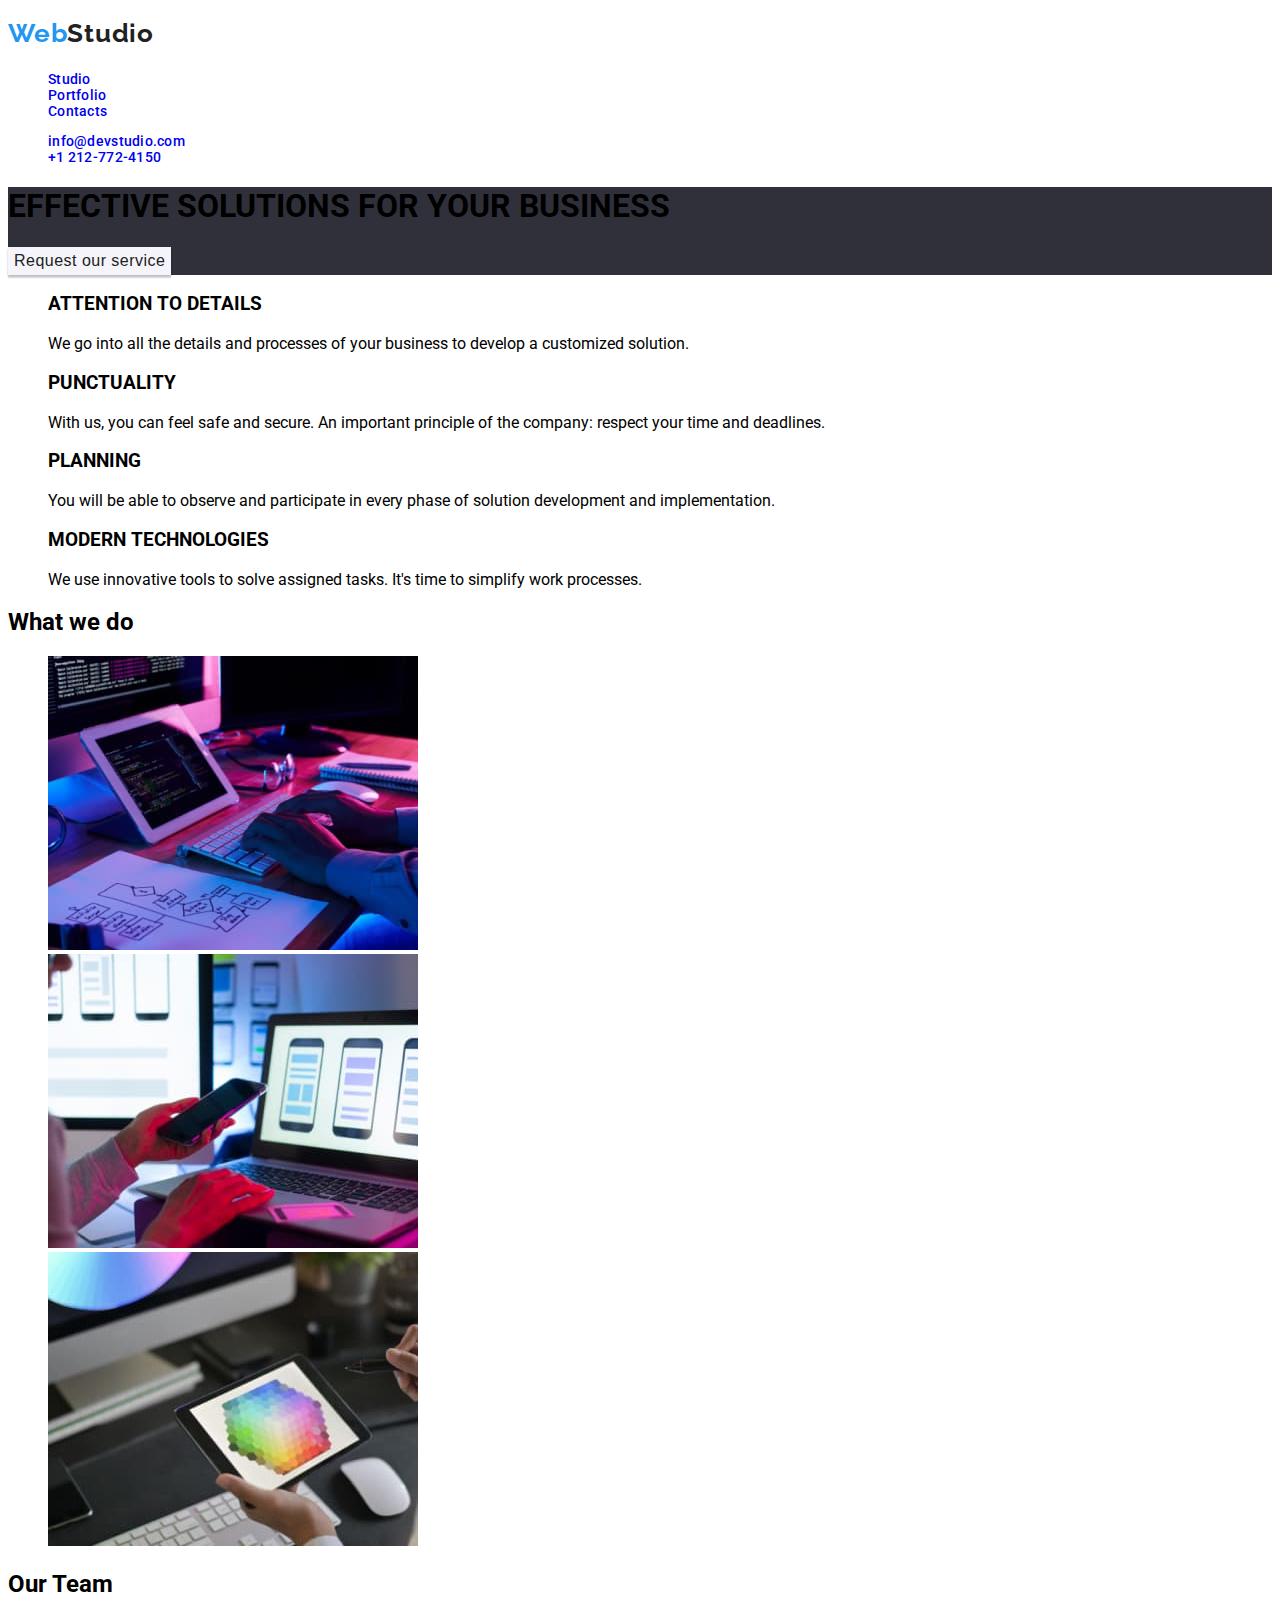
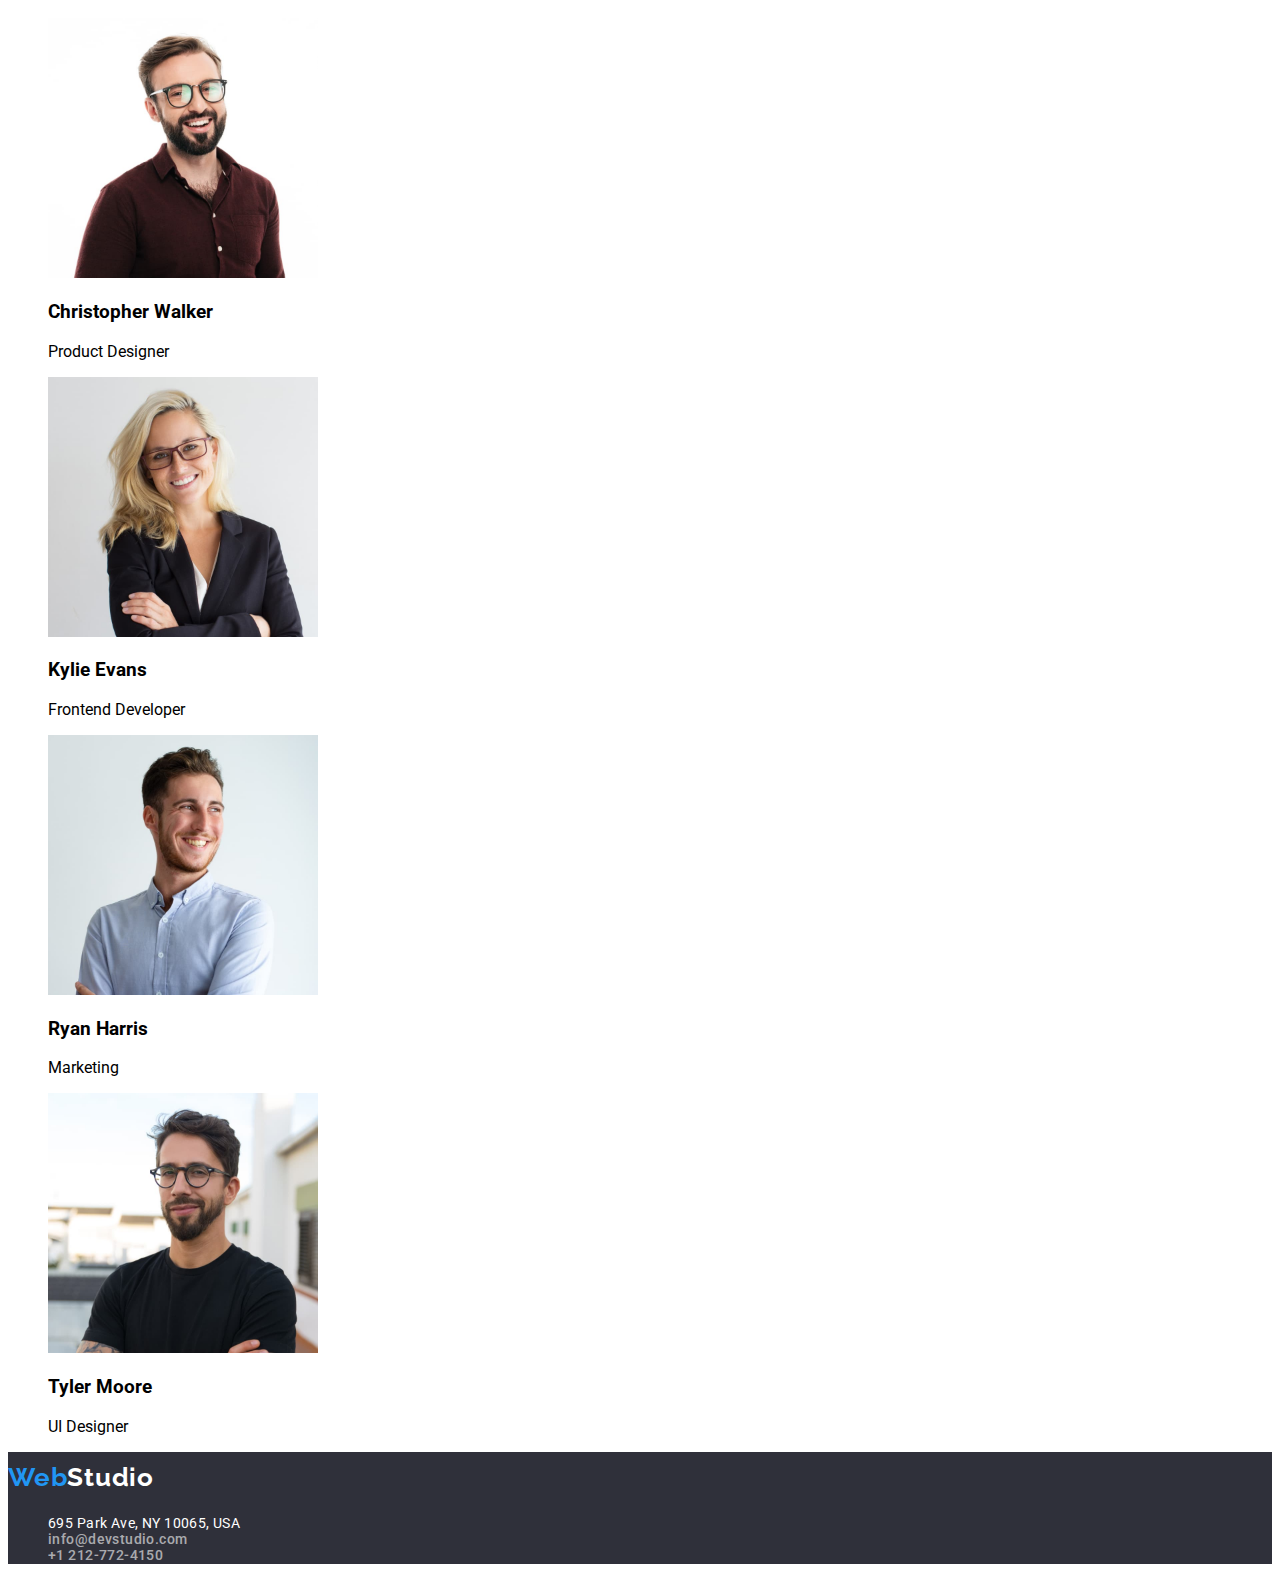
<file: index.html>
<!DOCTYPE html>
<html>
  <head>
    <meta lang="en" />
    <meta charset="UTF-8" />
    <meta http-equiv="X-UA-Compatible" content="IE=edge" />
    <link rel="preconnect" href="https://fonts.googleapis.com" />
    <link rel="preconnect" href="https://fonts.gstatic.com" crossorigin />
    <link
      href="https://fonts.googleapis.com/css2?family=Open+Sans:wght@600&family=Raleway:wght@700&family=Roboto:wght@400;500;700;900&display=swap"
      rel="stylesheet"
    />
    <title>webstudio</title>
    <link rel="stylesheet" href="css/style.css" />
  </head>
  <body>
    <header class="page-header">
      <a class="logo-link logo-link-header" href="WebStudio">Web</a>
      <nav class="header-navigation">
        <ul class="navigation-list unstyled-list">
          <li>
            <a class="link" href="index.html">Studio</a>
          </li>
          <li>
            <a class="link" href="portfolio.html">Portfolio</a>
          </li>
          <li>
            <a class="link" href="Contacts">Contacts</a>
          </li>
        </ul>
      </nav>
      <ul class="navigation-list unstyled-list">
        <li>
          <a class="link" href="mailto:info@devstudio.com"
            >info@devstudio.com</a
          >
        </li>
        <li>
          <a class="link" href="tel:+12127724150">+1 212-772-4150</a>
        </li>
      </ul>
    </header>
    <main>
      <section class="hero-section">
        <h1>EFFECTIVE SOLUTIONS FOR YOUR BUSINESS</h1>
        <button class="button" type="button">Request our service</button>
      </section>
      <section>
        <ul class="unstyled-list">
          <li>
            <h3>ATTENTION TO DETAILS</h3>
            <p>
              We go into all the details and processes of your business to
              develop a customized solution.
            </p>
          </li>
          <li>
            <h3>PUNCTUALITY</h3>
            <p>
              With us, you can feel safe and secure. An important principle of
              the company: respect your time and deadlines.
            </p>
          </li>
          <li>
            <h3>PLANNING</h3>
            <p>
              You will be able to observe and participate in every phase of
              solution development and implementation.
            </p>
          </li>
          <li>
            <h3>MODERN TECHNOLOGIES</h3>
            <p>
              We use innovative tools to solve assigned tasks. It's time to
              simplify work processes.
            </p>
          </li>
        </ul>
      </section>
      <section>
        <h2>What we do</h2>

        <ul class="unstyled-list">
          <li>
            <img width="370" src="images/img1.jpg" alt="desktop apps" />
          </li>
          <li>
            <img width="370" src="images/img2.jpg" alt="mobile phone apps" />
          </li>
          <li>
            <img width="370" src="images/img3.jpg" alt="tablets apps" />
          </li>
        </ul>
      </section>
      <section>
        <h2>Our Team</h2>
        <div>
          <ul class="unstyled-list">
            <li>
              <img
                width="270"
                src="images/team-member1.jpg"
                alt="Christopher Walker.ph"
              />
              <h3>Christopher Walker</h3>
              <p>Product Designer</p>
            </li>
            <li>
              <img
                width="270"
                src="images/team-member2.jpg"
                alt="Kylie Evans.ph"
              />
              <h3>Kylie Evans</h3>
              <p>Frontend Developer</p>
            </li>
            <li>
              <img
                width="270"
                src="images/team-member3.jpg"
                alt="Ryan Harris.ph"
              />
              <h3>Ryan Harris</h3>
              <p>Marketing</p>
            </li>
            <li>
              <img
                width="270"
                src="images/team-member4.jpg"
                alt="Tyler Moore.ph"
              />
              <h3>Tyler Moore</h3>
              <p>UI Designer</p>
            </li>
          </ul>
        </div>
      </section>
    </main>
    <footer class="footer">
      <a class="logo-link logo-link-footer" href="WebStudio">Web</a>
      <address>
        <ul class="navigation-list unstyled-list">
          <li>
            <a
              class="footer-link"
              id="footer-link"
              href="695 Park Ave, NY 10065, USA"
              >695 Park Ave, NY 10065, USA</a
            >
          </li>
          <li>
            <a class="footer-link right-navigation-list href="mailto:info@devstudio.com"
              >info@devstudio.com</a
            >
          </li>
          <li>
            <a class="footer-link right-navigation-list" href="tel:+12127724150">+1 212-772-4150</a>
          </li>
        </ul>
      </address>
    </footer>
  </body>
</html>
</file>
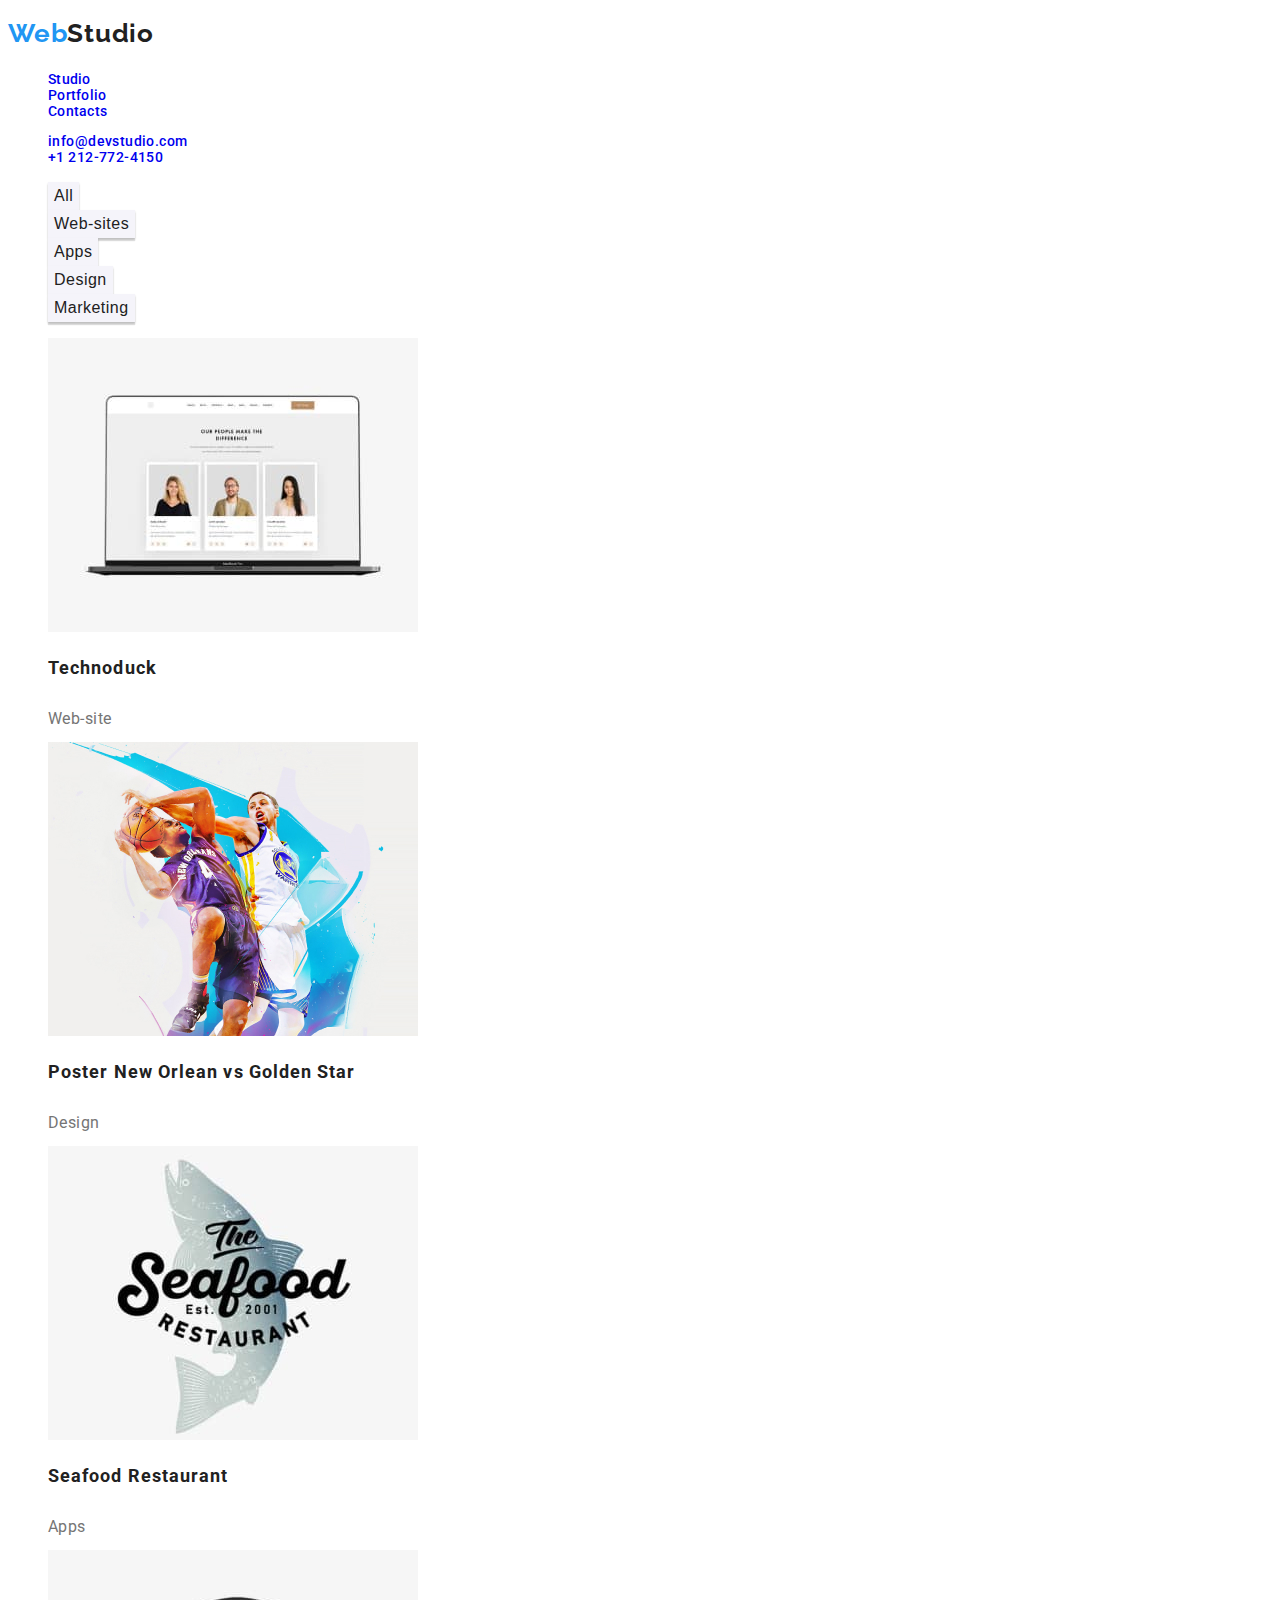
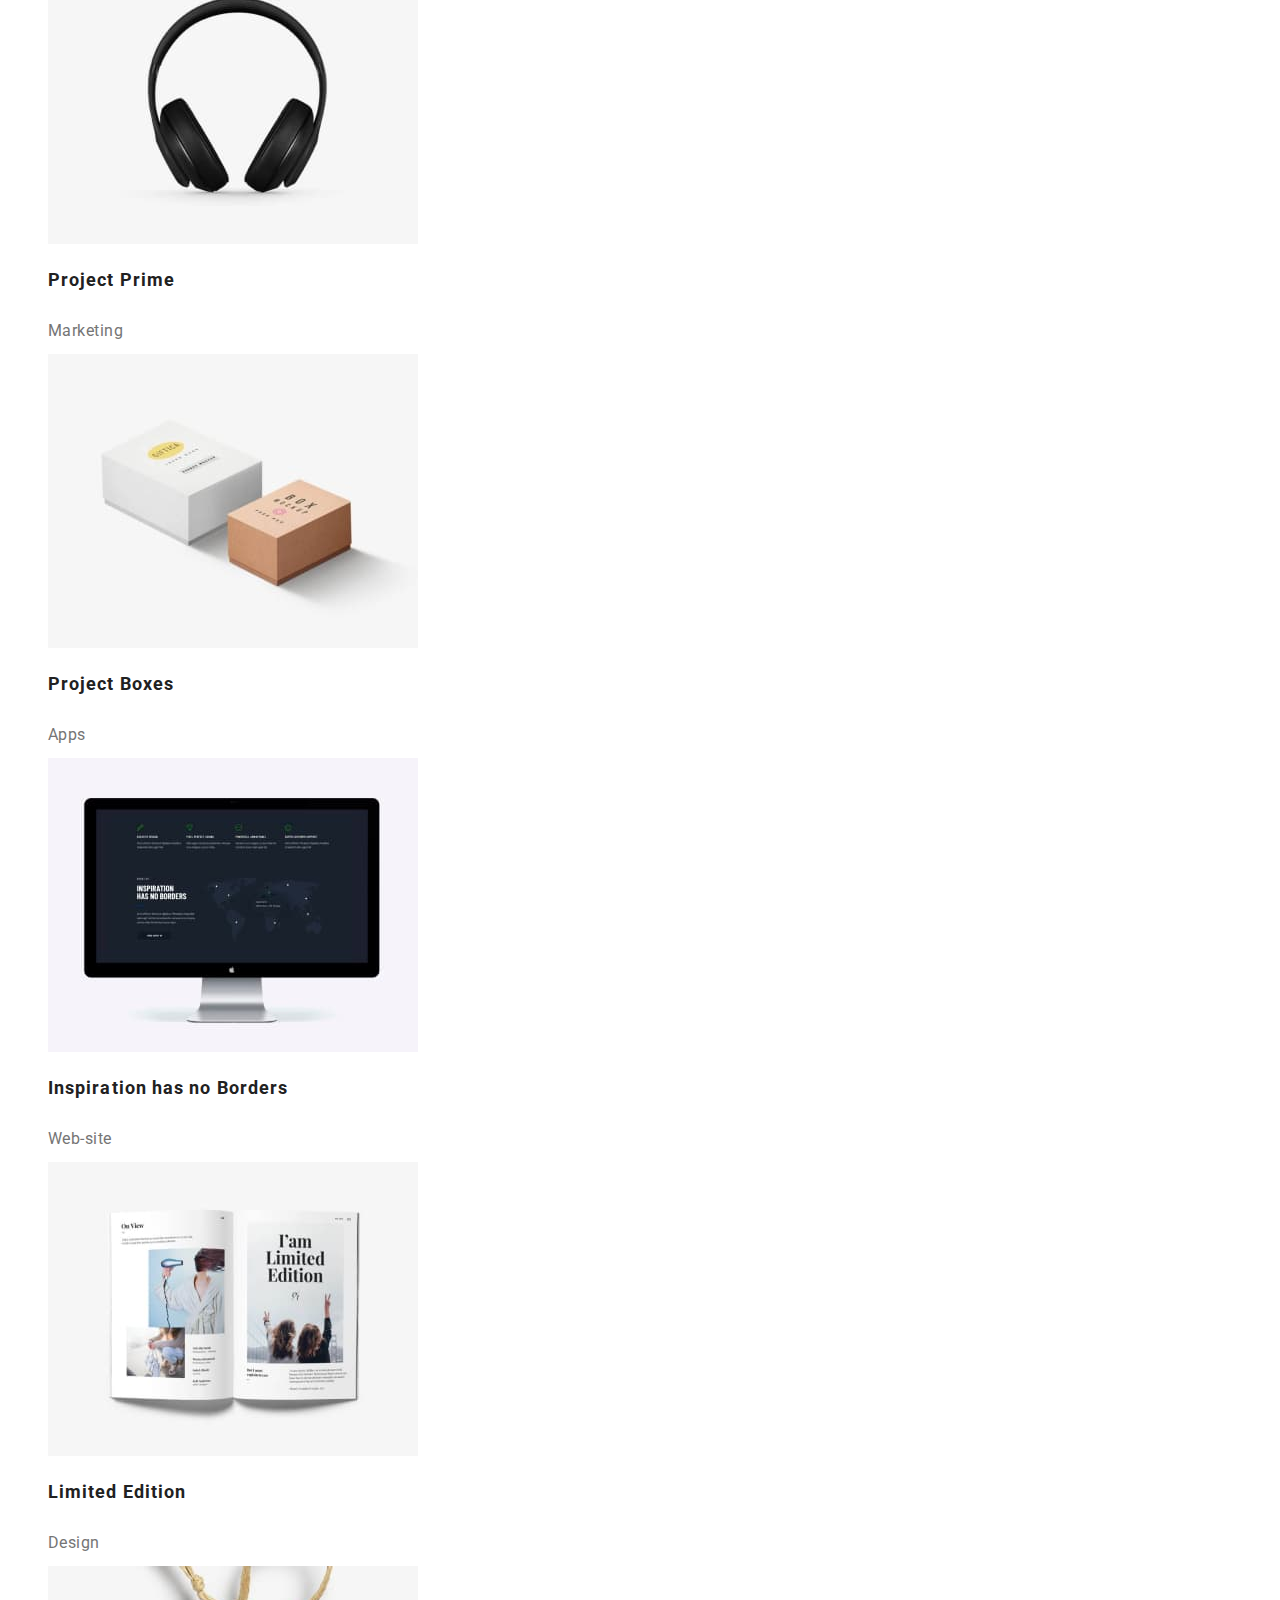
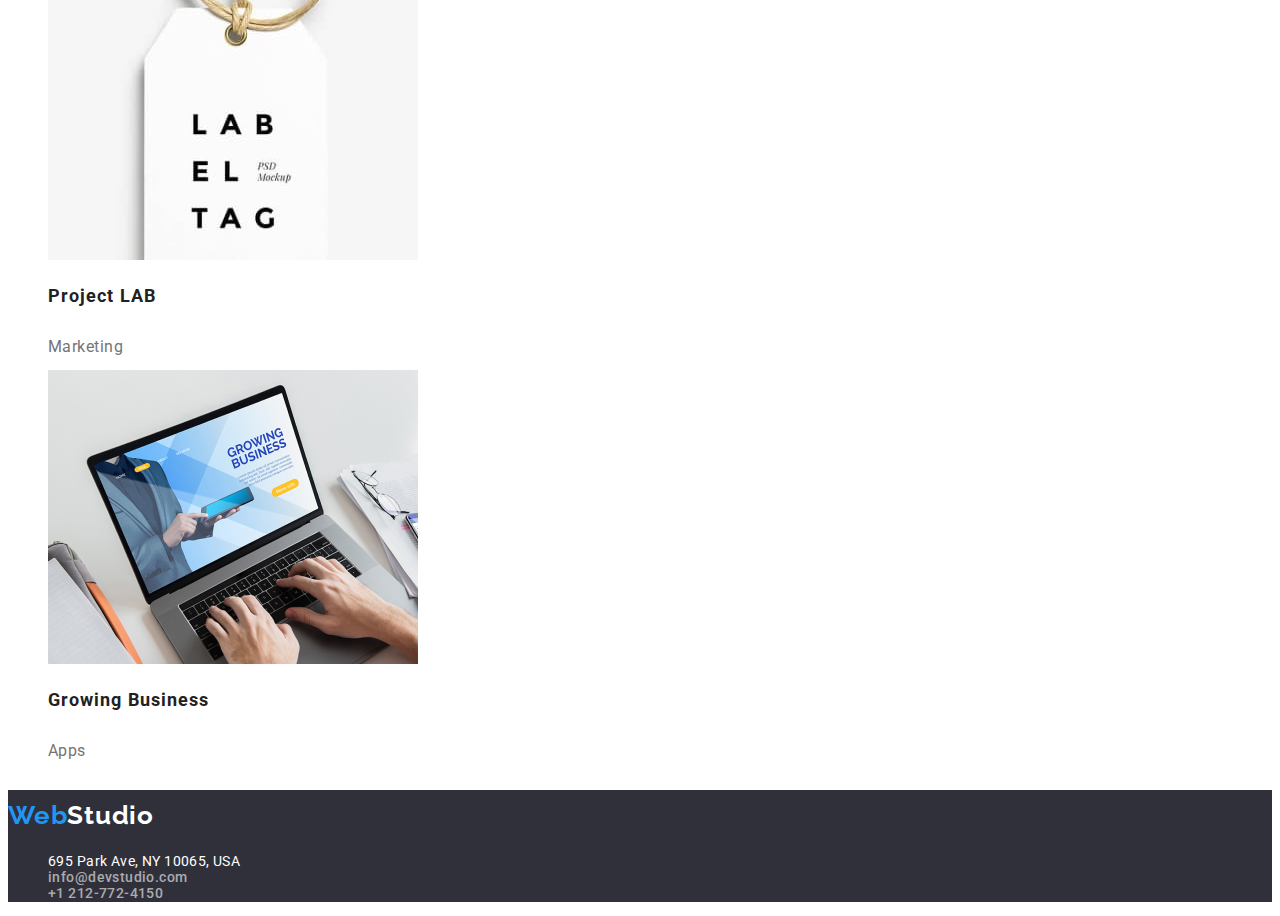
<file: portfolio.html>
<html>
  <head>
    <meta lang="en" />
    <meta charset="UTF-8" />
    <meta http-equiv="X-UA-Compatible" content="IE=edge" />
    <link rel="preconnect" href="https://fonts.googleapis.com" />
    <link rel="preconnect" href="https://fonts.gstatic.com" crossorigin />
    <link
      href="https://fonts.googleapis.com/css2?family=Open+Sans:wght@600&family=Raleway:wght@700&family=Roboto:wght@400;500;700;900&display=swap"
      rel="stylesheet"
    />
    <link rel="stylesheet" href="css/style.css" />
    <title>Portfolio</title>
  </head>
  <body>
    <header class="page-header">
      <a class="logo-link logo-link-header" href="WebStudio">Web</a>
      <nav class="header-navigation">
        <ul class="navigation-list unstyled-list">
          <li><a class="link" href="index.html">Studio</a></li>
          <li><a class="link" href="portfolio.html">Portfolio</a></li>
          <li><a class="link" href="Contacts">Contacts</a></li>
        </ul>
      </nav>
      <ul class="navigation-list">
        <li class="right-navigation-list unstyled-list">
          <a class="link" href="mailto:info@devstudio.com"
            >info@devstudio.com</a
          >
        </li>
        <li class="right-navigation-list unstyled-list">
          <a class="link" href="tel:+12127724150">+1 212-772-4150</a>
        </li>
      </ul>
    </header>
    <main>
      <section>
        <ul class="button-list unstyled-list">
          <li><button class="button" type="button">All</button></li>
          <li><button class="button" type="button">Web-sites</button></li>
          <li><button class="button" type="button">Apps</button></li>
          <li><button class="button" type="button">Design</button></li>
          <li><button class="button" type="button">Marketing</button></li>
        </ul>
      </section>
      <section>
        <div>
          <ul class="cards unstyled-list">
            <li class="card-list">
              <img
                width="370"
                height="294"
                src="images/our-project-1.jpg"
                alt="Web-sites"
              />
              <h3 class="card-title">Technoduck</h3>
              <p class="card-description">Web-site</p>
            </li>
            <li class="card-list">
              <img
                width="370"
                height="294"
                src="images/our-project-2.jpg"
                alt="Design"
              />
              <h3 class="card-title">Poster New Orlean vs Golden Star</h3>
              <p class="card-description">Design</p>
            </li>
            <li class="card-list">
              <img
                width="370"
                height="294"
                src="images/our-project-3.jpg"
                alt="apps"
              />
              <h3 class="card-title">Seafood Restaurant</h3>
              <p class="card-description">Apps</p>
            </li>
            <li class="card-list">
              <img
                width="370"
                height="294"
                src="images/our-project-4.jpg"
                alt="Marketing apps"
              />
              <h3 class="card-title">Project Prime</h3>
              <p class="card-description">Marketing</p>
            </li>
            <li class="card-list">
              <img
                width="370"
                height="294"
                src="images/our-project-5.jpg"
                alt="apps"
              />
              <h3 class="card-title">Project Boxes</h3>
              <p class="card-description">Apps</p>
            </li>
            <li class="card-list">
              <img
                width="370"
                height="294"
                src="images/our-project-6.jpg"
                alt="Web-sites"
              />
              <h3 class="card-title">Inspiration has no Borders</h3>
              <p class="card-description">Web-site</p>
            </li>
            <li class="card-list">
              <img
                width="370"
                height="294"
                src="images/our-project-7.jpg"
                alt="design apps"
              />
              <h3 class="card-title">Limited Edition</h3>
              <p class="card-description">Design</p>
            </li>
            <li class="card-list">
              <img
                width="370"
                height="294"
                src="images/our-project-8.jpg"
                alt="Marketing app"
              />
              <h3 class="card-title">Project LAB</h3>
              <p class="card-description">Marketing</p>
            </li>
            <li class="card-list">
              <img
                width="370"
                height="294"
                src="images/our-project-9.jpg"
                alt="app"
              />
              <h3 class="card-title">Growing Business</h3>
              <p class="card-description">Apps</p>
            </li>
          </ul>
        </div>
      </section>
    </main>
    <footer class="footer">
      <a class="logo-link logo-link-footer" href="WebStudio">Web</a>
      <address>
        <ul class="navigation-list unstyled-list">
          <li>
            <a
              class="footer-link"
              id="footer-link"
              href="695 Park Ave, NY 10065, USA"
              >695 Park Ave, NY 10065, USA</a
            >
          </li>
          <li>
            <a
              class="footer-link right-navigation-list"
              href="mailto:info@devstudio.com"
              >info@devstudio.com</a
            >
          </li>
          <li>
            <a class="footer-link right-navigation-list" href="tel:+12127724150"
              >+1 212-772-4150</a
            >
          </li>
        </ul>
      </address>
    </footer>
  </body>
</html>
</file>
<file: css/style.css>
body {
    font-family: "roboto";
    font-style: normal;
    font-weight: 400;
    --background-section: #2F303A;
    --color: #2196F3;
    --text-color: #212121;
    text-decoration: none;
}

.logo-link {
    font-family: 'Raleway';
    font-weight: 700;
    font-size: 26px;
    line-height: 1.93em;
    letter-spacing: 0.03em;
    color: var(--color);
    text-decoration: none;

}

.logo-link-header::after {
    content: "Studio";
    color: var(--text-color);
}

.unstyled-list {
    list-style: none;
}

.navigation-list {
    font-weight: 500;
    font-size: 14px;
    line-height: 1.14em;
    letter-spacing: 0.02em;
    color: var(--text-color);

}

.card-list {
    width: 370px;
    height: 404px;
    background: #FFFFFF;
}

.card-title {

    font-weight: 700;
    font-size: 18px;
    line-height: 2em;
    letter-spacing: 0.06em;
    color: var(--text-color);
}

.card-description {

    font-size: 16px;
    line-height: 1.87em;
    letter-spacing: 0.03em;
    color: #757575;
}

.footer,
.hero-section {
    background: var(--background-section);
}

.button-list:hover,
.link:hover,
.footer-link:hover {
    color: var(--color);
}

.button {

    font-weight: 500;
    font-size: 16px;
    line-height: 1.62em;
    text-align: center;
    letter-spacing: 0.03em;
    background: #F5F4FA;
    color: var(--text-color);
    cursor: pointer;
    border: none;
    box-shadow: 0px 3px 1px rgba(0, 0, 0, 0.1), 0px 1px 2px rgba(0, 0, 0, 0.08), 0px 2px 2px rgba(0, 0, 0, 0.12);
}

.button:hover {
    color: #FFFFFF;
    background-color: var(--color);

}


.footer-link {
    color: rgba(255, 255, 255, 0.6);
    font-style: normal;

}

.header-navigation {

    font-weight: 500;
    font-size: 14px;
    line-height: 1.14em;
    letter-spacing: 0.02em;
    color: var(--text-color);
}

#footer-link {
    font-style: normal;
    font-weight: 400;
    font-size: 14px;
    line-height: 1, 14em;
    letter-spacing: 0.03em;
    color: #FFFFFF;
}

a {
    text-decoration: none;
}

.right-navigation-list {
    font-style: normal;
    font-size: 14px;
    line-height: 1.14em;
    letter-spacing: 0.03em;
    color: rgba(255, 255, 255, 0.6);
}

.logo-link-footer::after {
    content: "Studio";
    color: #FFFFFF;
}
</file>
